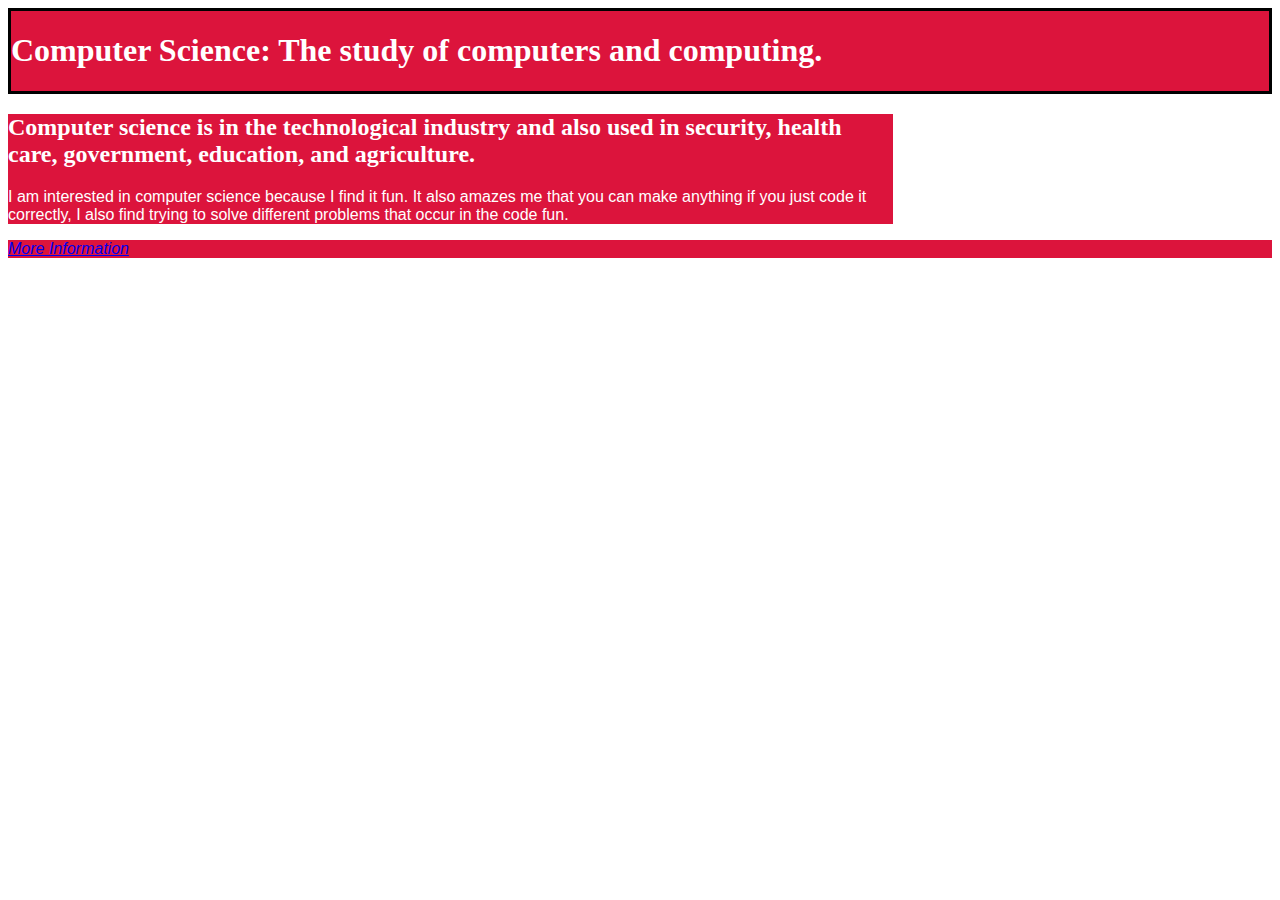
<file: CareerSite/index.html>
<!DOCTYPE html>
<html>
	<head>
		<title>Computer Science</title>
		<link rel="stylesheet" type="text/css" href="style.css">
	</head>

	<body>
	    <div class = "header">
		    <h1>Computer Science: The study of computers and computing.</h1>
		</div>
		
		<div class = "content">
    		<h2>Computer science is in the technological industry and also used in security, health care, government, education, and agriculture.</h2>
    		
    		<p>I am interested in computer science because I find it fun. It also amazes me that you can make anything if you just code it correctly, I also find trying to solve different problems that occur in the code fun.</p>
    	</div>
    	    
    	<div class = "footer">
	        <p><a href="jobinfo.html">More Information</a></p>
	    </div>
	    
	</body>
</html>
</file>
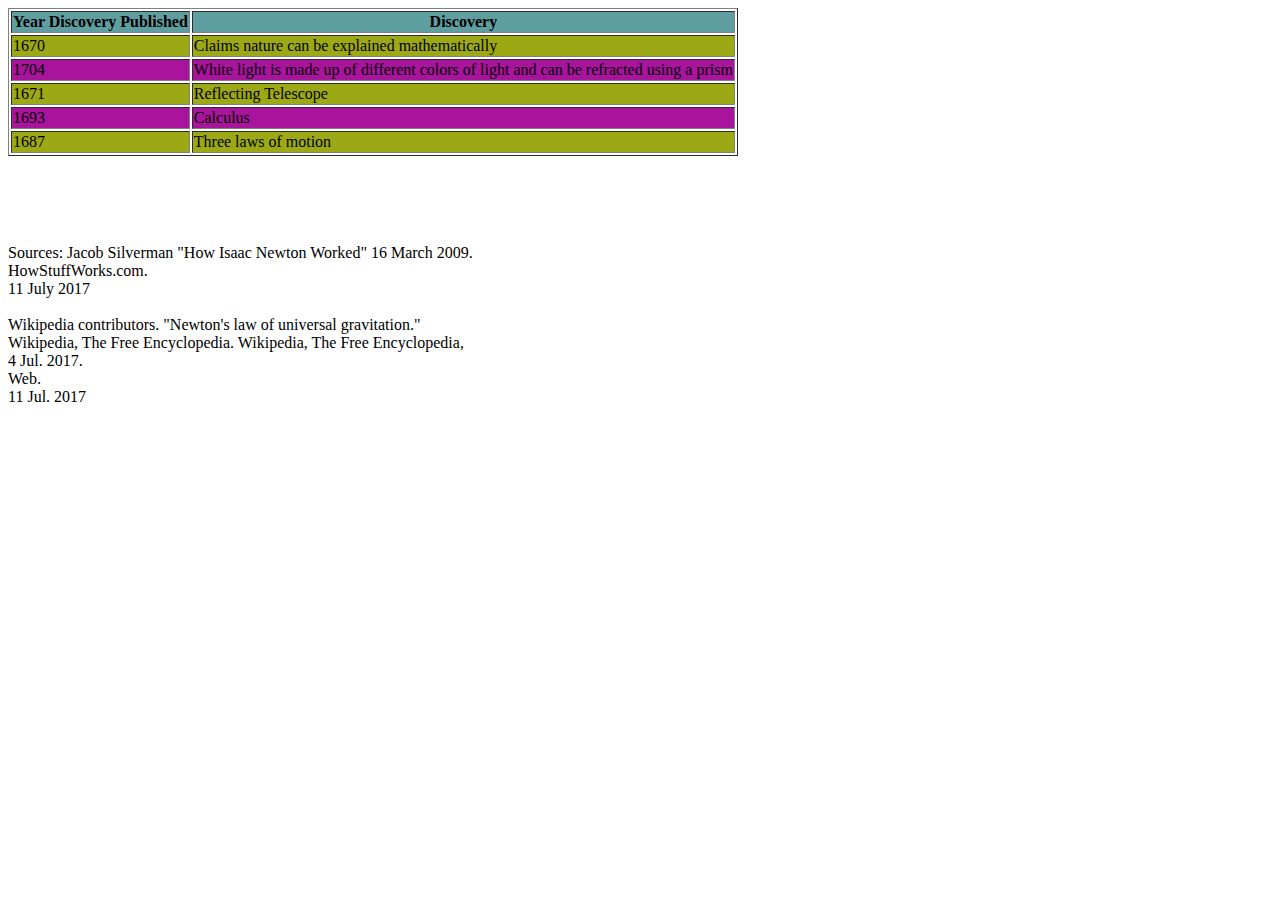
<file: NewtonsDescoveries.html>
<!DOCTYPE html>
<html>
	<head>
		<title>Newton's Discoveries</title>
	</head>
	
	<body>
	    <table border="1">
            <tr style="background-color:#5f9ea0;">
                <th>Year Discovery Published</th>
                <th>Discovery</th>
            </tr>
            <tr style="background-color:#9ca814;">
                <td>1670</td>
                <td>Claims nature can be explained mathematically</td>
            </tr>
            <tr style="background-color:#a8149c;">
                <td>1704</td>
                <td>
                    White light is made up of different colors of 
                    light and can be refracted using a prism
                </td>
            </tr>
            <tr style="background-color:#9ca814;">
                <td>1671</td>
                <td>Reflecting Telescope</td>
            </tr>
            <tr style="background-color:#a8149c;">
                <td>1693</td>
                <td>Calculus</td>
            </tr>
            <tr style="background-color:#9ca814;">
                <td>1687</td>
                <td>Three laws of motion</td>
            </tr>
        </table>
        <br><br><br><br>
        <p>Sources: 
            Jacob Silverman "How Isaac Newton Worked" 16 March 2009. <br>
            HowStuffWorks.com. <http://science.howstuffworks.com/dictionary/famous-scientists/physicists/isaac-newton.htm><br>
            11 July 2017<br>
            <br>
            Wikipedia contributors. "Newton's law of universal gravitation." <br>
            Wikipedia, The Free Encyclopedia. Wikipedia, The Free Encyclopedia, <br>
            4 Jul. 2017. <br>
            Web. <br>
            11 Jul. 2017<br>
        </p>
	</body>
</html>
</file>
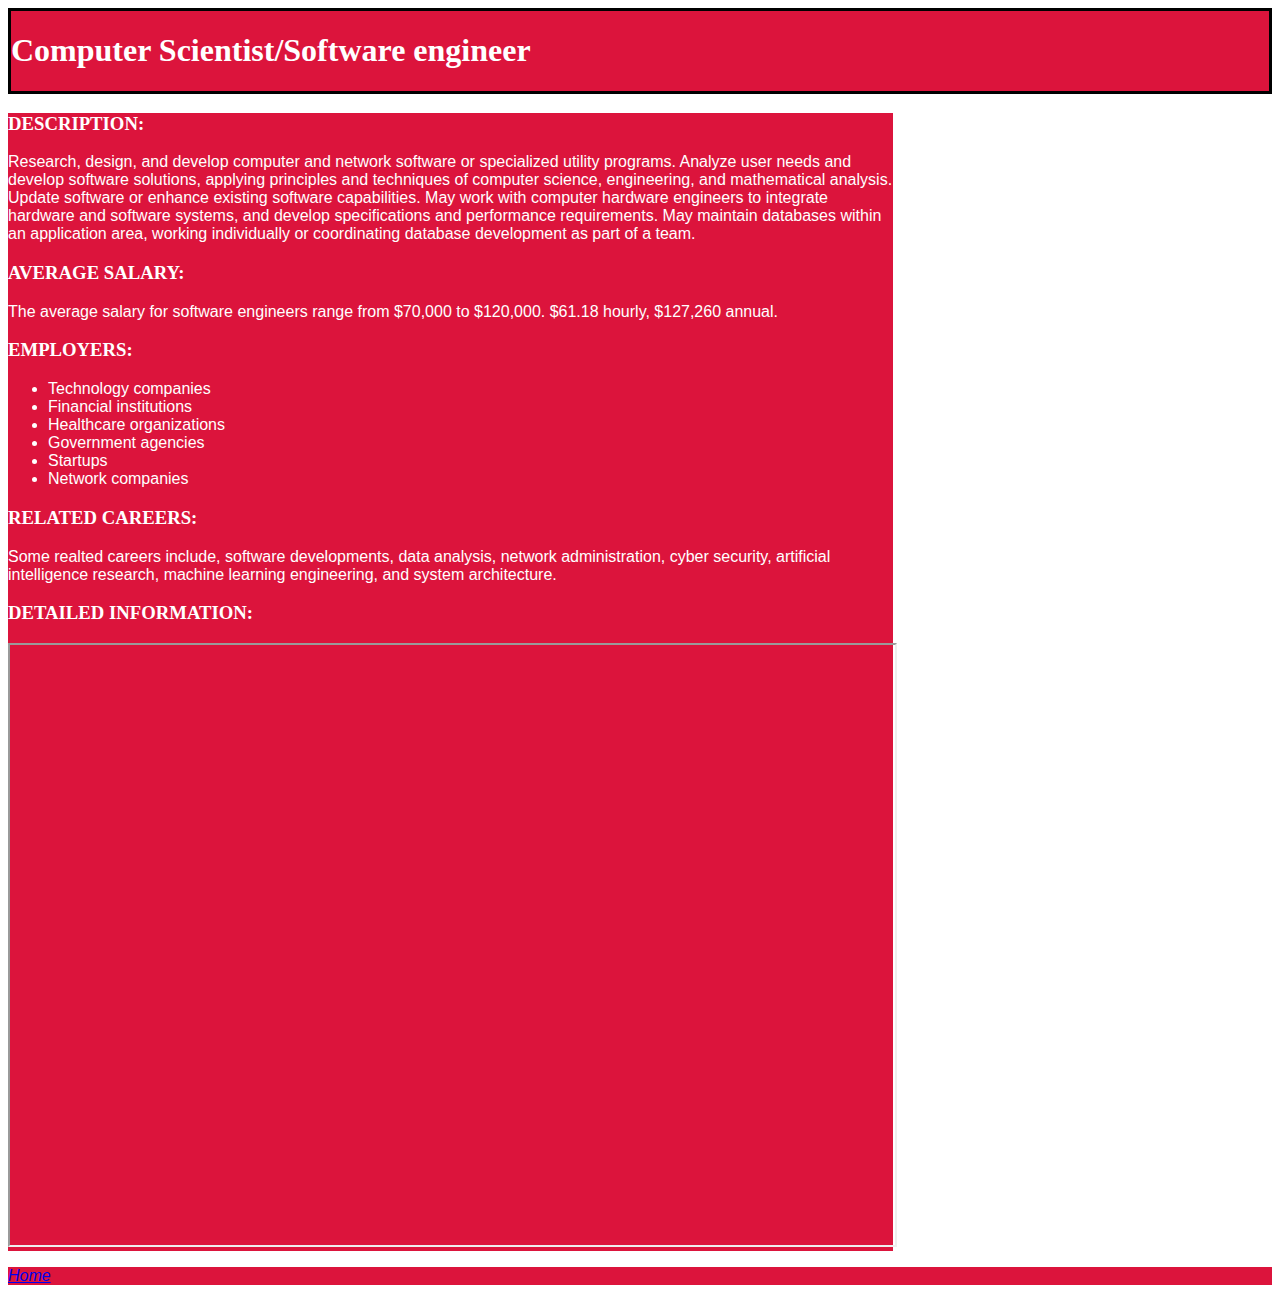
<file: CareerSite/jobinfo.html>
<!DOCTYPE html>
<html>
	<head>
		<title>Computer Scientist</title>
		<link rel="stylesheet" type="text/css" href="style.css">
	</head>

	<body>
	    <div class = "header">
		    <h1>Computer Scientist/Software engineer</h1>
		</div>
		
		<div class = "content">
    		<h3>Description: </h3>
    		<p>Research, design, and develop computer and network software or specialized utility programs. Analyze user needs and develop software solutions, applying principles and techniques of computer science, engineering, and mathematical analysis. Update software or enhance existing software capabilities. May work with computer hardware engineers to integrate hardware and software systems, and develop specifications and performance requirements. May maintain databases within an application area, working individually or coordinating database development as part of a team.</p>
    		<h3>Average Salary: </h3>
    		<p>The average salary for software engineers range from $70,000 to $120,000. $61.18 hourly, $127,260 annual.</p>
    		<h3>Employers: </h3>
    		<p>
    		    <ul>
    		        <li>Technology companies</li>
    		        <li>Financial institutions</li>
    		        <li>Healthcare organizations</li>
    		        <li>Government agencies</li>
    		        <li>Startups</li>
    		        <li>Network companies</li>
    		    </ul>
    		</p>
    		<h3>Related Careers: </h3>
    		<p>Some realted careers include, software developments, data analysis, network administration, cyber security, artificial intelligence research, machine learning engineering, and system architecture.</p>
    		<h3>Detailed Information: </h3>
    		<iframe src = "https://www.onetonline.org/link/summary/15-1252.00"></iframe>
		</div>
		
		<div class = "footer">
		    <p><a href="index.html">Home</a></p>
		</div>
		
	</body>
</html>
</file>
<file: CareerSite/style.css>
body {
    background-image:url("https://th.bing.com/th/id/R.be85ac28eb0a80fd1ff3126c271dfd16?rik=Ha2HEkPnBvXXvQ&pid=ImgRaw&r=0");
}

h1{
    color: rgb(255, 255, 255);
}

h2{
    color: rgb(255, 255, 255);
}

h3{
    color: rgb(255, 255, 255);
    text-transform: uppercase;
}

p{
    color: rgb(255, 255, 255);
    font-family: Arial;
}

a{
    font-size: 16px;
    font-style:italic
}

iframe{
    height: 600px;
    width: 100%;
}

ul{
    color: rgb(255, 255, 255);
    font-family: Arial;
}

.header{
    border-style: solid;
    background-color:#DC143C;
}

.content{
    background-color:#DC143C;
    height: 80%;
    width: 70%;
}

.footer{
    background-color:#DC143C;
}
</file>
